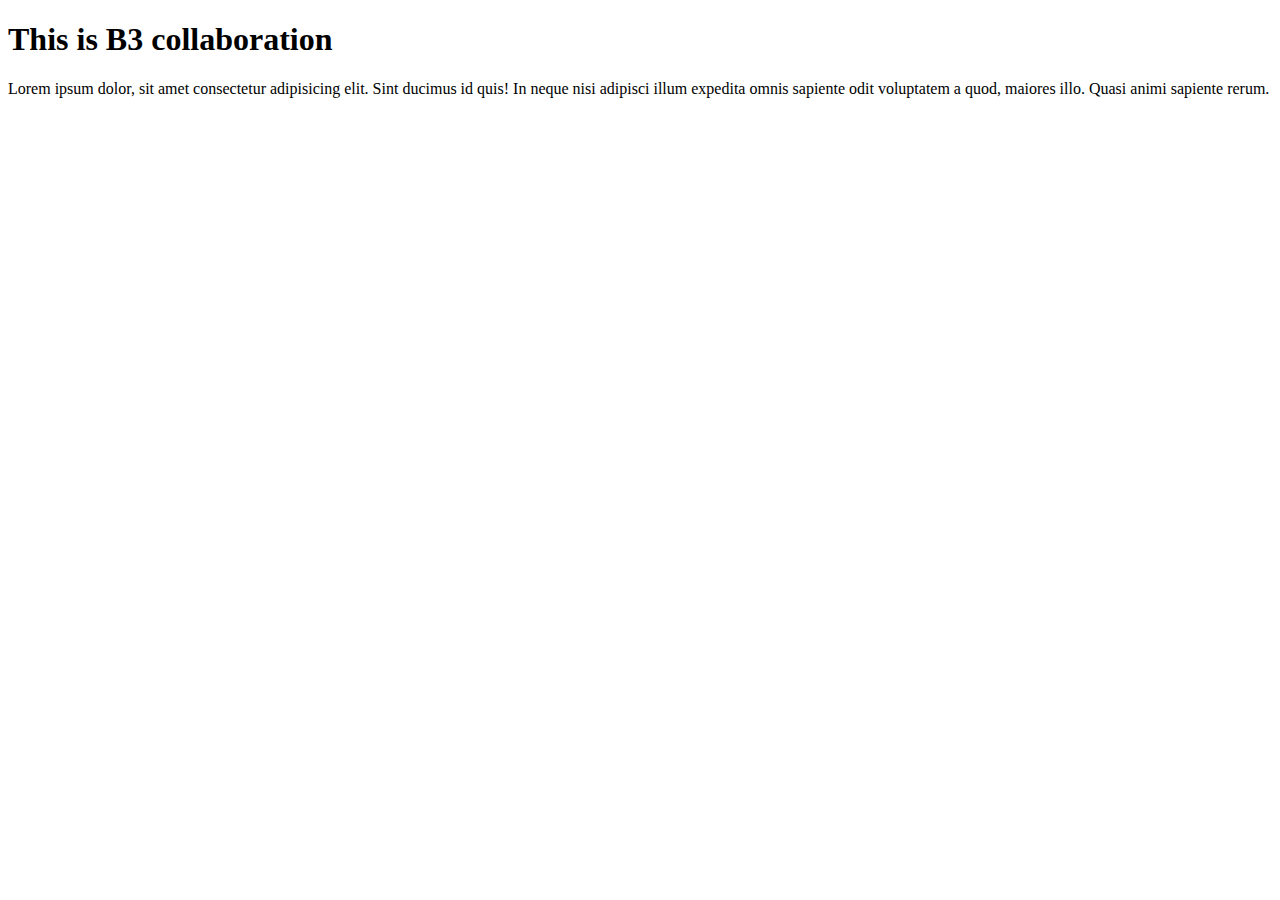
<file: B3.html>
<!DOCTYPE html>
<html lang="en">
<head>
    <meta charset="UTF-8">
    <meta http-equiv="X-UA-Compatible" content="IE=edge">
    <meta name="viewport" content="width=device-width, initial-scale=1.0">
    <title>B3</title>
</head>
<body>
    <h1>This is B3 collaboration</h1>
    <p>Lorem ipsum dolor, sit amet consectetur adipisicing elit. Sint ducimus id quis! In neque nisi adipisci illum expedita omnis sapiente odit voluptatem a quod, maiores illo. Quasi animi sapiente rerum.</p>
</body>
</html>
</file>
